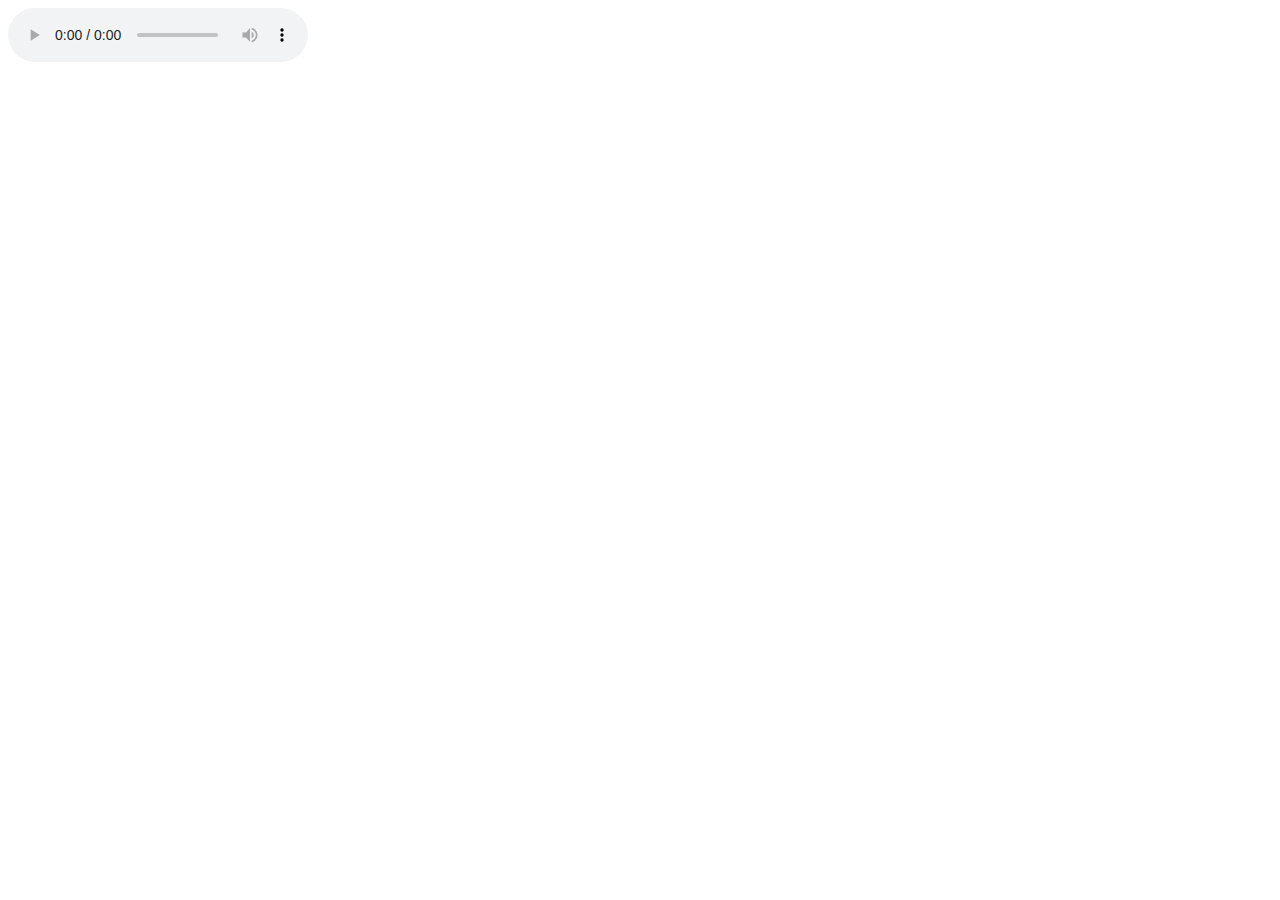
<file: audio.html>
<!DOCTYPE html>
<html>
<body>

<audio controls>
  <source src="C:\Users\hp\Downloads\Y2meta.app - Fifth Harmony - Work from Home (TikTok Remix) 🎵 (Lyrics) (128 kbps).ogg" type="audio/ogg">
  <source src="C:\Users\hp\Downloads\Y2meta.app - Fifth Harmony - Work from Home (TikTok Remix) 🎵 (Lyrics) (128 kbps).mp3" type="audio/mpeg">
Your browser does not support the audio element.
</audio>

</body>
</html>
</file>
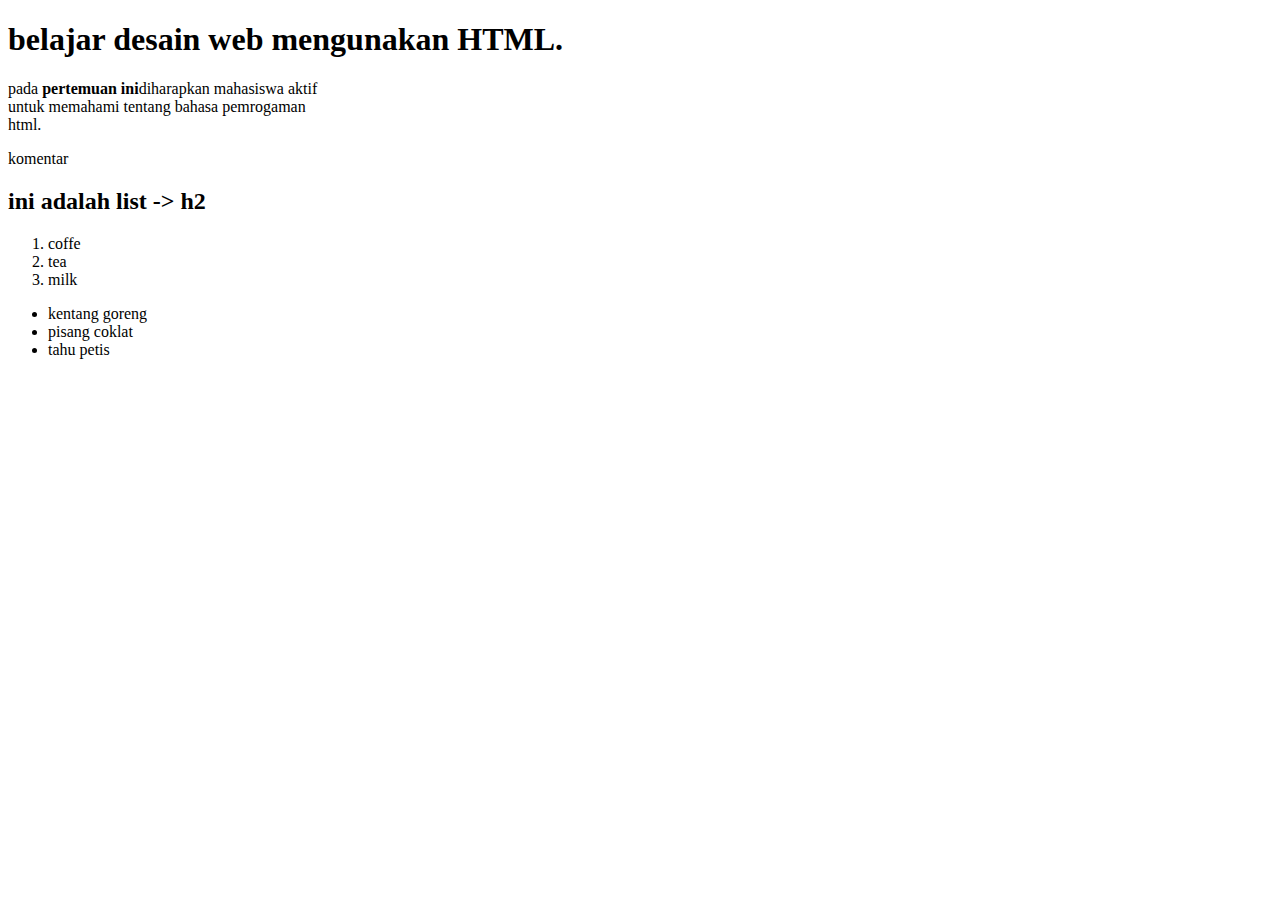
<file: baru 2.html>
<!DOCTYPE html>
<html>
<head>
<title>web desain </title>
</head>
<body>
    <h1>belajar desain web mengunakan HTML.</h1>
    <p>pada <b>pertemuan ini</b>diharapkan mahasiswa aktif
    <br> untuk memahami tentang bahasa pemrogaman</br>html.
    </p>
    </p> komentar </p> <!-- ini adalah komentar -->
    <h2>ini adalah list -> h2</h2>

    <ol>
	    <li>coffe</li>
		<li>tea</li>
		<li>milk</li>
	</ol>

    <ul>
	    <li>kentang goreng</li>
		<li>pisang coklat</li>
		<li>tahu petis</li>
			  
	</ui>


</body>
</html>
</file>
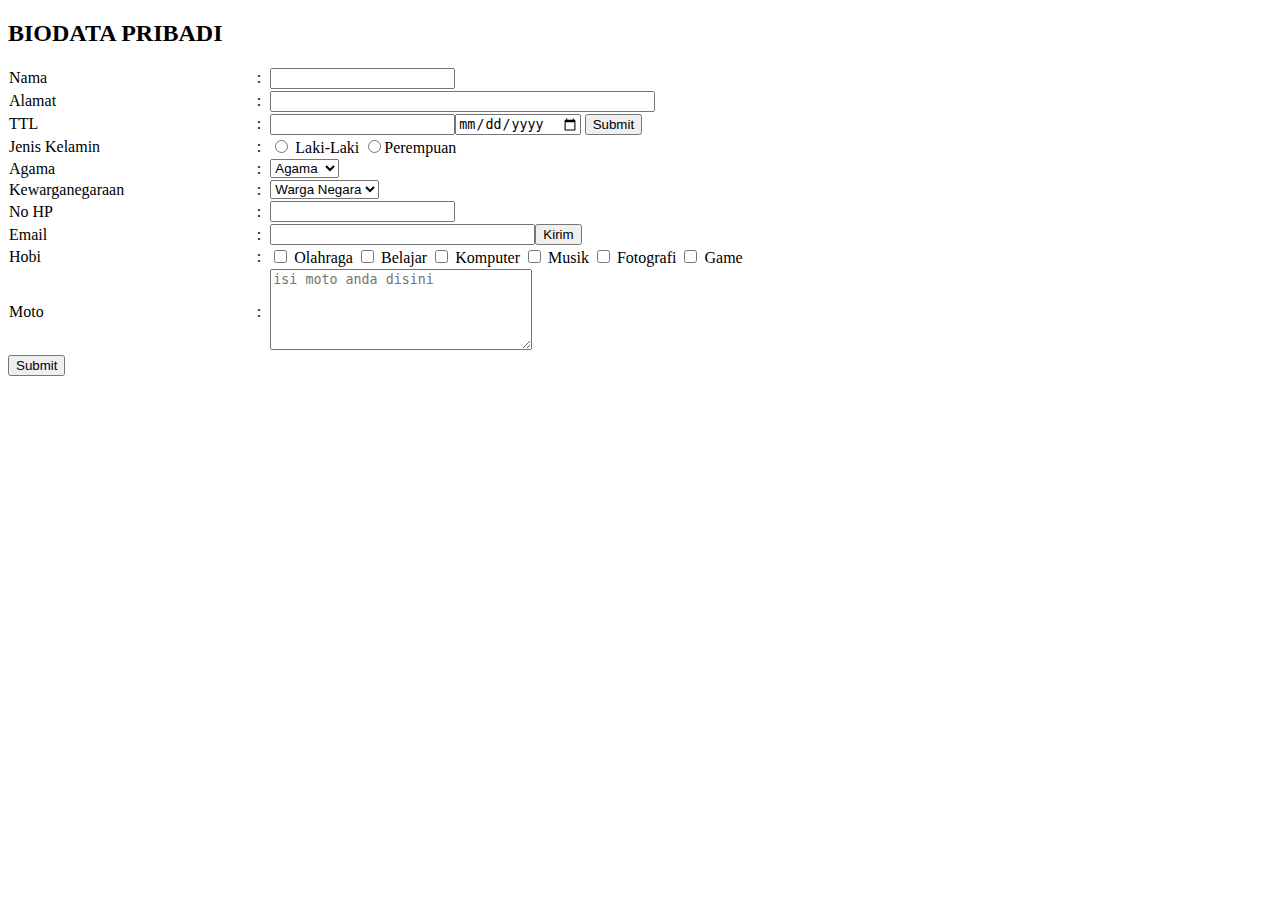
<file: biodata.html>
<!DOCTYPE html>
<html>
<head>
<style>
table, th, td {
  border: 1px transparent;
  border-collapse: collapse;
}
</style>
</head>

<body>

<h2>BIODATA PRIBADI</h2>

<table style="width:100%">
  <tr>
    <td>Nama</td>
    <td>:</td>
    <td><input size="20" type="text" /></td>
  </tr>
  <tr>
    <td>Alamat</td>
    <td>:</td>
    <td><input size="45" type="text" /></td>
  </tr>
  <tr>
    <td>TTL</td>
    <td>:</td>
    <td><input size="20" type="text" type="date" /><input type="date" id="TTL" name="TTL">
  <input type="submit" value="Submit"></td>
  </tr>
  <tr>
    <td>Jenis Kelamin</td>
    <td>:</td>
    <td><input type="radio" id="html" name="fav_language" value="Laki-Laki"> Laki-Laki</label>
  <input type="radio" id="css" name="fav_language" value="Perempuan">Perempuan</label> </td>
  </tr>
  <tr>
    <td>Agama</td>
    <td>:</td>
    <td>
	<select id="agama" name="agama">
		<option value="">Agama</option>
		<option value="islam">Islam</option>
		<option value="kristen">Kristen</option>
		<option value="hindu">Hindu</option>
		<option value="buddha">Buddha</option>
		<option value="lainnya">Lainnya</option></select></td>
  </tr>
  <tr>
    <td>Kewarganegaraan</td>
    <td>:</td>
    <td>
	<select id="kewarganegaraan" name="kewarganegaraan">
		<option value="">Warga Negara</option>
		<option value="WNI">WNI</option>
		<option value="WNA">WNA</option></select></td>
  </tr>
   <tr>
    <td>No HP</td>
    <td>:</td>
    <td><input size="20" type="text" /></td>
  </tr>
   <tr>
    <td>Email</td>
    <td>:</td>
    <td><input size="30" type="text"</input><input type="submit" value="Kirim"></td>
  </tr>
   <tr>
    <td>Hobi</td>
    <td>:</td>
    <td><input type="checkbox" id="vehicle1" name="vehicle1" value="olga">
  <label for="vehicle1"> Olahraga </label><input type="checkbox" id="vehicle2" name="vehicle2" value="belajar">
  <label for="vehicle2"> Belajar </label><input type="checkbox" id="vehicle3" name="vehicle3" value="komputer">
  <label for="vehicle3"> Komputer </label></label><input type="checkbox" id="vehicle3" name="vehicle3" value="musik">
  <label for="vehicle3"> Musik </label></label><input type="checkbox" id="vehicle3" name="vehicle3" value="fotografi">
  <label for="vehicle3"> Fotografi </label></label><input type="checkbox" id="vehicle3" name="vehicle3" value="game">
  <label for="vehicle3"> Game </label></td>
  </tr>
   <tr>
    <td>Moto</td>
    <td>:</td>
    <td><textarea id="moto" name="moto" rows="5" cols="30" placeholder="isi moto anda disini" ></textarea></td>
  </tr>
</table>

<form>
<input type="submit" value="Submit">
</form>

</body>
</html>
</file>
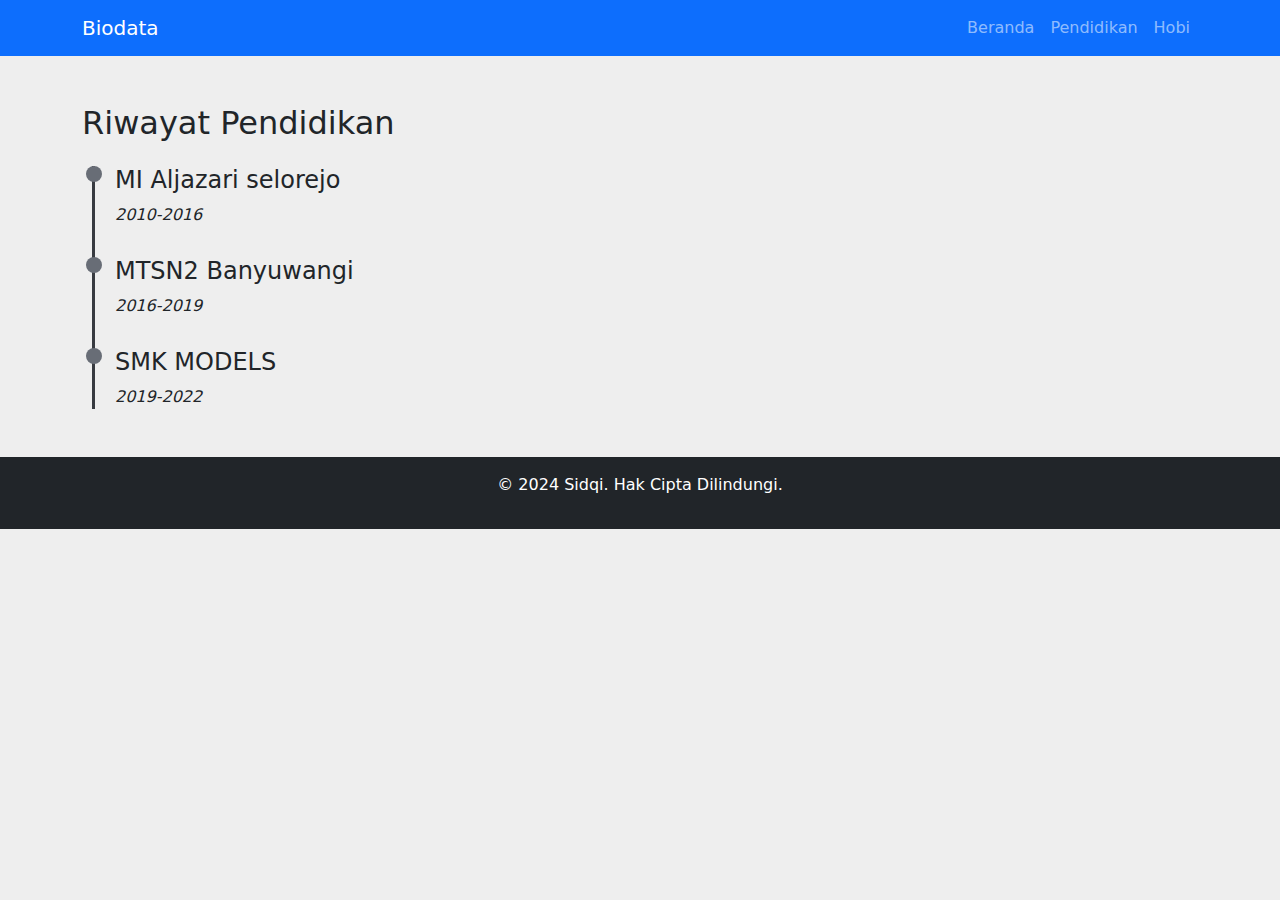
<file: pendidikan.html>
<!DOCTYPE html>
<html lang="id">
<head>
    <meta charset="UTF-8">
    <meta name="viewport" content="width=device-width, initial-scale=1.0">
    <title>Pendidikan - Biodata</title>
    <link href="https://cdn.jsdelivr.net/npm/bootstrap@5.3.0-alpha1/dist/css/bootstrap.min.css" rel="stylesheet">
    <link rel="stylesheet" href="styles.css">
</head>
<body>
    <nav class="navbar navbar-expand-lg navbar-dark bg-primary">
        <div class="container">
            <a class="navbar-brand" href="index.html">Biodata</a>
            <button class="navbar-toggler" type="button" data-bs-toggle="collapse" data-bs-target="#navbarNav">
                <span class="navbar-toggler-icon"></span>
            </button>
            <div class="collapse navbar-collapse" id="navbarNav">
                <ul class="navbar-nav ms-auto">
                    <li class="nav-item"><a class="nav-link" href="index.html">Beranda</a></li>
                    <li class="nav-item"><a class="nav-link" href="pendidikan.html">Pendidikan</a></li> 
					<li class="nav-item"><a class="nav-link" href="hobi.html">Hobi</a></li>
                </ul>
            </div>
        </div>
    </nav>

    <main class="container mt-5">
        <h2 class="mb-4">Riwayat Pendidikan</h2>
        <div class="timeline">
            <div class="timeline-item">
                <h4>MI Aljazari selorejo</h4>
                <p><em>2010-2016</em></p>
            </div>
            <div class="timeline-item">
                <h4>MTSN2 Banyuwangi</h4>
                <p><em>2016-2019</em></p>
            </div>
            <div class="timeline-item">
                <h4>SMK MODELS</h4>
                <p><em>2019-2022</em></p>
            </div>
        </div>
    </main>
	
	<footer class="bg-dark text-white text-center py-3 mt-5">
        <p>&copy; 2024 Sidqi. Hak Cipta Dilindungi.</p>
    </footer>

    <script src="https://cdn.jsdelivr.net/npm/bootstrap@5.3.0-alpha1/dist/js/bootstrap.bundle.min.js"></script>
</body>
</html>
</file>
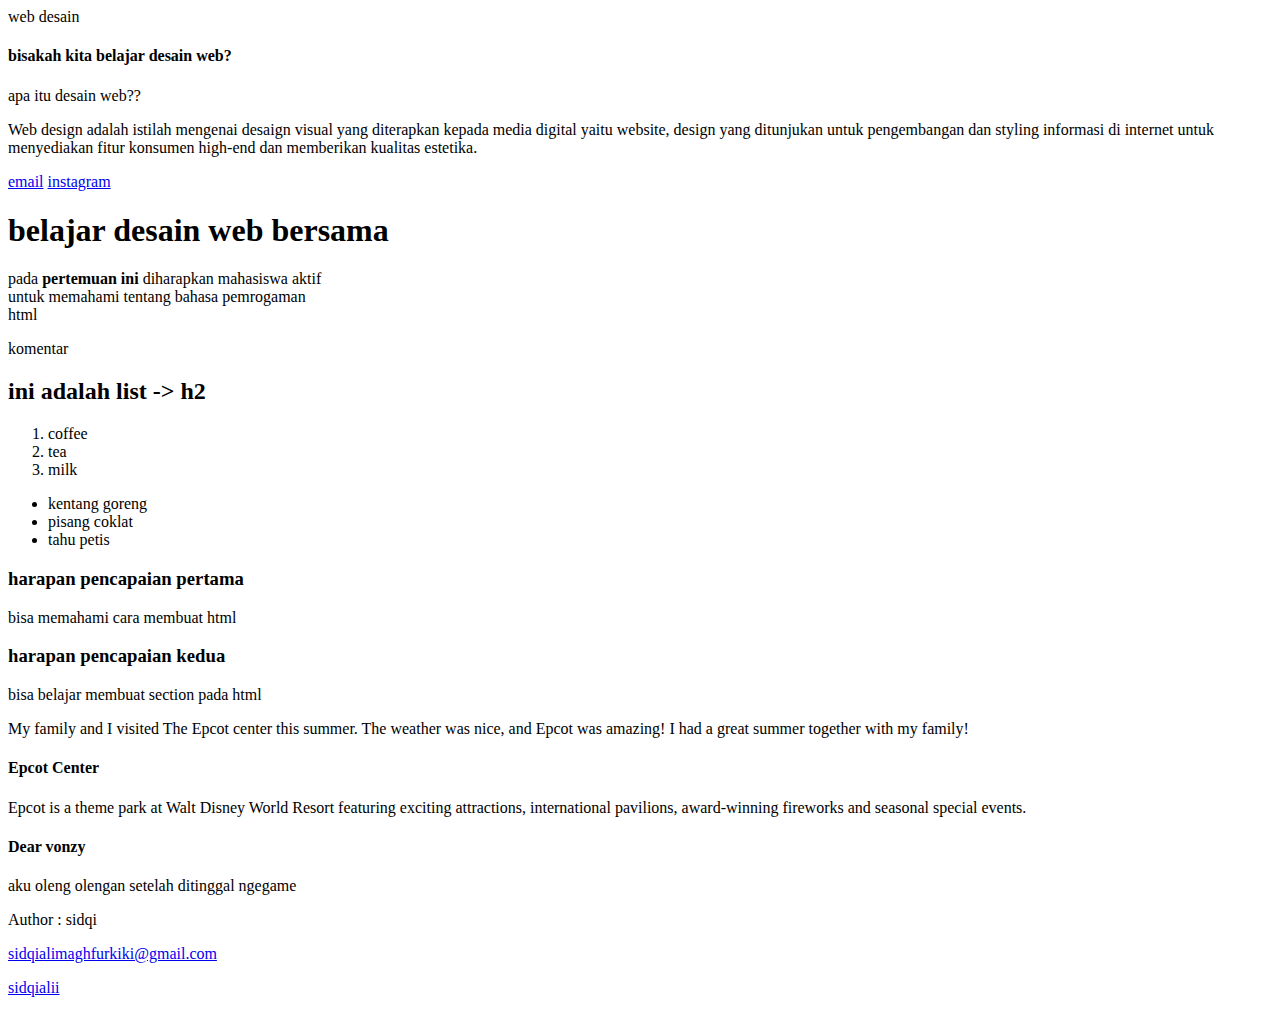
<file: semantik.html>
<!DOCTYPE html>
<html>
<head>
<tittle>web desain</tittle>
</head>
<body>
	
	<article>
	<header>
		<h4>bisakah kita belajar desain web?</h4>
		<p>apa itu desain web??</p>
		<p>Web design adalah istilah mengenai desaign visual yang diterapkan kepada media digital yaitu website,
		design yang ditunjukan untuk pengembangan dan styling informasi di internet untuk menyediakan fitur
		konsumen high-end dan memberikan kualitas estetika.</p>
	</header>
	</article>
	
	<nav>
	<a href ="email">email</a>
	<a href ="instagram">instagram</a>
	</nav>
	
	<section>
	<h1>belajar desain web bersama</h1>
	<p>pada <b>pertemuan ini</b> diharapkan mahasiswa aktif
	<br>untuk memahami tentang bahasa pemrogaman</br> html
	</p>
	<p>komentar</p> <!-- ini adalah komentar -->
	</section>
	
	<section>
	<h2>ini adalah list -> h2</h2>
	
	<ol>
		<li>coffee</li>
		<li>tea</li>
		<li>milk</li>
	</ol>
	
	<ul>
		<li>kentang goreng</li>
		<li>pisang coklat</li>
		<li>tahu petis</li>
	</ul>
	</section>
	
	<section>
	<h3>harapan pencapaian pertama</h3>
	<p>bisa memahami cara membuat html</p>
	</section>
	
	<section>
	<h3>harapan pencapaian kedua</h3>
	<p>bisa belajar membuat section pada html</p>
	</section>
	
	<p>My family and I visited The Epcot center this summer. The weather was nice, and Epcot was amazing! I had a great summer together with my family!</p>

	<aside>
		
  <h4>Epcot Center</h4>
  
  <p>Epcot is a theme park at Walt Disney World Resort featuring exciting attractions, international pavilions, award-winning fireworks and seasonal special events.</p>
	</aside>
	
	<article>
		<h4>Dear vonzy</h4>
			<p>aku oleng olengan setelah ditinggal ngegame</p>
	</article>
	
	<footer>
	<p>Author : sidqi</p>
	<p><a href = "https://mail.sidqialimaghfurkiki@gmail.com">sidqialimaghfurkiki@gmail.com</a></p>
	<p><a href = "https://www.instagram.com/sidqialii/">sidqialii</a></p>
	</footer>
	
</body>
</html>
</file>
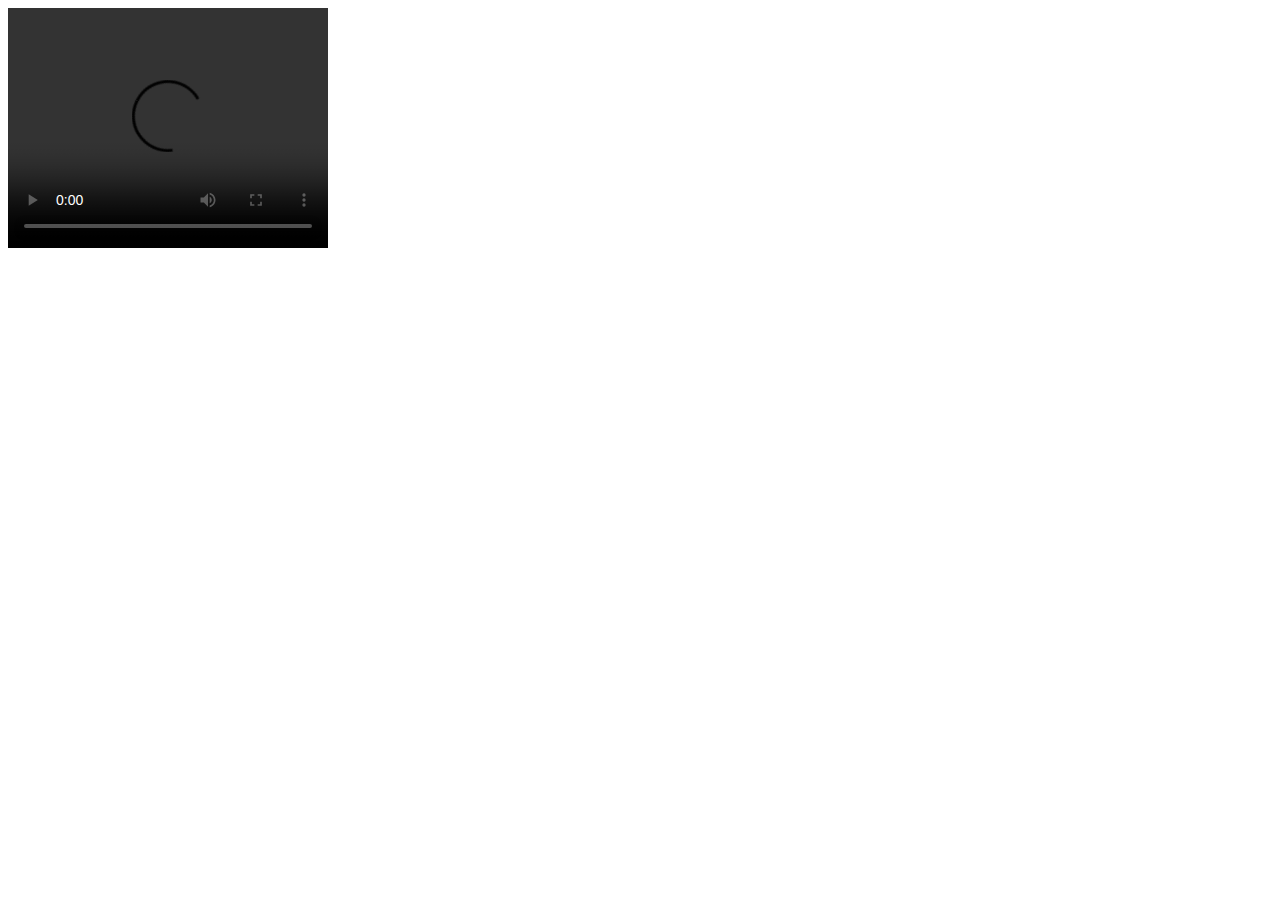
<file: video.html>
<!DOCTYPE html>
<html>
<body>

<video width="320" height="240" controls>
  <source src="C:\Users\hp\Downloads\Y2meta.app-Work from Home ��Let's dance for the pigeons first! �� #workfromhome #dancingbaby #Fifthharmony-(480p).mp4" type="video/mp4">
  <source src="C:\Users\hp\Downloads\Y2meta.app-Work from Home ��Lets dance for the pigeons first! �� workfromhome dancingbaby Fifthharmony-(480p).ogg" type="video/ogg">
  Your browser does not support the video tag.
</video>

</body>
</html>
</file>
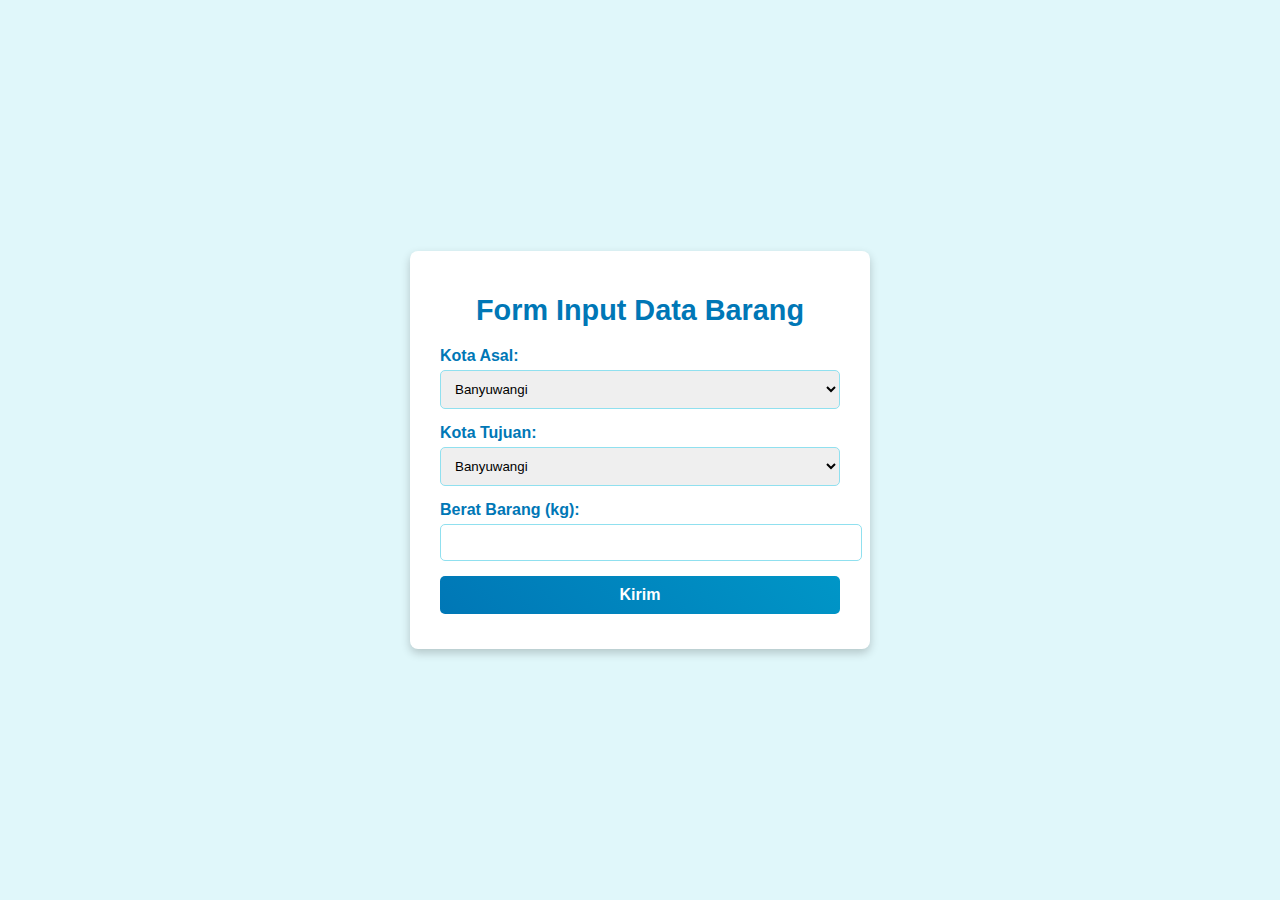
<file: UTS FRONTEND/index_1123102124.html>
<!DOCTYPE html> 
<html lang="en">
<head>
    <meta charset="UTF-8">
    <meta name="viewport" content="width=device-width, initial-scale=1.0">
    <title>Form Input Data Barang</title>
    
    <script src="https://code.jquery.com/jquery-3.6.0.min.js"></script>
    <script src="script_1123102124.js"></script>
    
    <style>
        body {
            font-family: Arial, sans-serif;
            background-color: #e0f7fa;
            color: #0077b6;
            display: flex;
            justify-content: center;
            align-items: center;
            height: 100vh;
            margin: 0;
        }
        
        .form-container {
            background-color: #ffffff;
            padding: 20px 30px;
            border-radius: 8px;
            box-shadow: 0px 4px 10px rgba(0, 0, 0, 0.2);
            max-width: 400px;
            width: 100%;
        }

        h2 {
            text-align: center;
            color: #0077b6;
            margin-bottom: 20px;
            font-size: 1.8em;
        }

        label {
            font-weight: bold;
            display: block;
            margin-bottom: 5px;
            color: #0077b6;
        }

        select, input[type="number"] {
            width: 100%;
            padding: 10px;
            margin-bottom: 15px;
            border: 1px solid #90e0ef;
            border-radius: 5px;
            outline: none;
        }
        
        select:focus, input[type="number"]:focus {
            border-color: #00b4d8;
            box-shadow: 0px 0px 5px rgba(0, 180, 216, 0.4);
        }

        button[type="submit"] {
            background: linear-gradient(45deg, #0077b6, #0096c7);
            color: white;
            border: none;
            padding: 10px 20px;
            border-radius: 5px;
            cursor: pointer;
            width: 100%;
            font-size: 1em;
            font-weight: bold;
            transition: background 0.3s ease;
        }

        button[type="submit"]:hover {
            background: linear-gradient(45deg, #0096c7, #00b4d8);
        }

        #responseMessage {
            margin-top: 15px;
            text-align: center;
            font-weight: bold;
            color: #0077b6;
        }
    </style>
</head>
<body>
    <div class="form-container">
        <h2>Form Input Data Barang</h2>
        
        <form id="barangForm" action="proses_form.php" method="POST">
            <label for="kotaAsal">Kota Asal:</label>
            <select id="kotaAsal" name="kotaAsal" required>
            </select>

            <label for="kotaTujuan">Kota Tujuan:</label>
            <select id="kotaTujuan" name="kotaTujuan" required>
            </select>

            <label for="berat">Berat Barang (kg):</label>
            <input type="number" id="berat" name="berat" required min="0.1" step="0.1">

            <button type="submit">Kirim</button>
        </form>
        
        <div id="responseMessage"></div>
    </div>

    <script>
        $(document).ready(function(){
            loadKotaOptions();
        });
    </script>
</body>
</html>
</file>
<file: styles.css>
body {
    background-color: #EEEEEE;
}

.hero-section {
    background-image: url('C:\Users\hp\Downloads\WhatsApp Image 2024-07-16 at 00.23.17_3c9eeb95.jpg');
    background-size: cover;
    background-position: center;
    color: white;
    text-shadow: 2px 2px 4px rgba(0,0,0,0.5);
    padding: 100px 0;
}

.timeline {
    border-left: 3px solid #373A40;
    padding-left: 20px;
    margin-left: 10px;
}

.timeline-item {
    margin-bottom: 30px;
    position: relative;
}

.timeline-item:before {
    content: '';
    position: absolute;
    left: -29px;
    top: 0;
    width: 16px;
    height: 16px;
    border-radius: 50%;
    background-color: #686D76;
}

.card {
    transition: transform 0.3s;
}

.card:hover {
    transform: scale(1.05);
}
</file>
